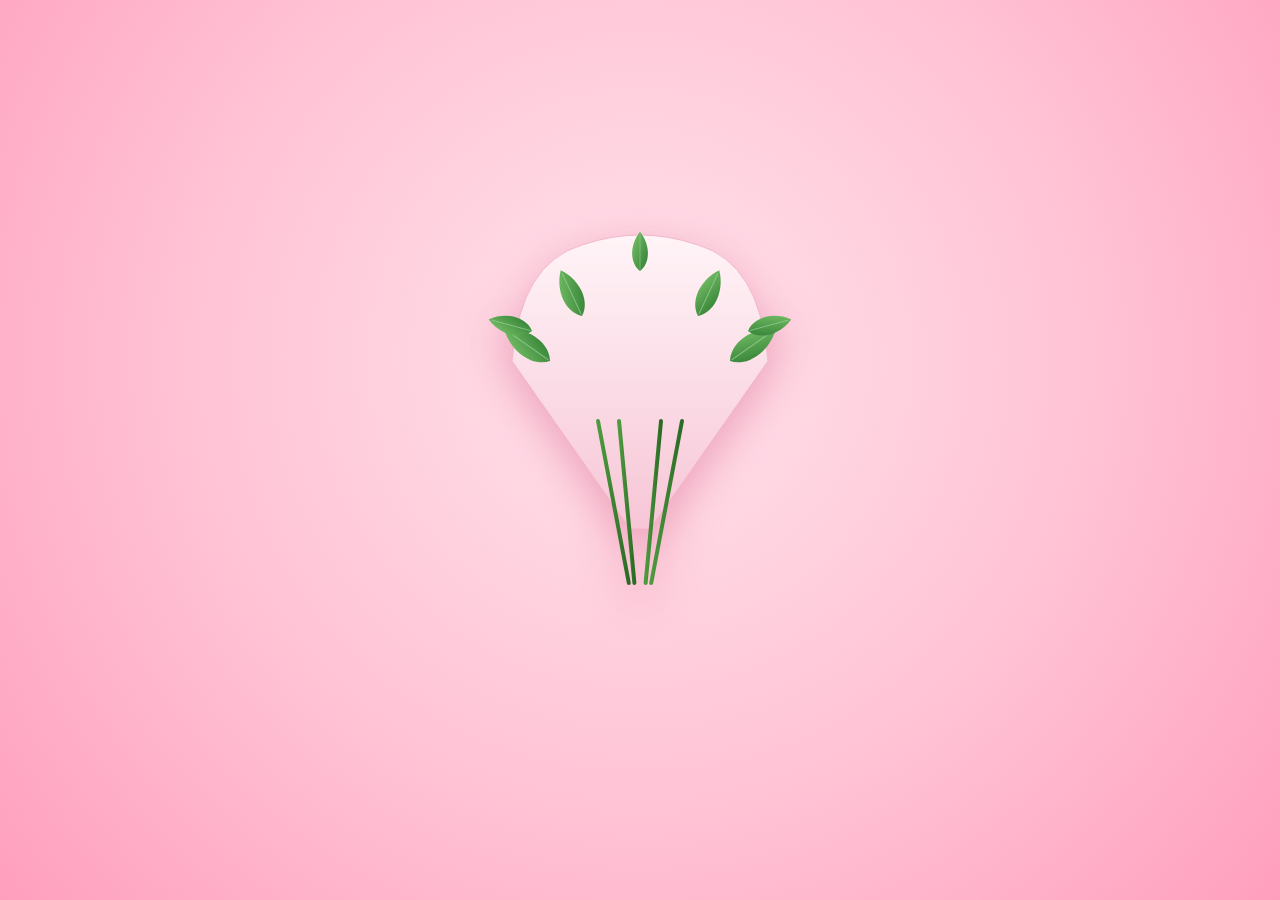
<file: 2010.html>
<!DOCTYPE html>
<html lang="vi">
<head>
<meta charset="UTF-8">
<meta name="viewport" content="width=device-width, initial-scale=1.0">
<title>Món quà 20/10 💖</title>
<link href="https://fonts.googleapis.com/css2?family=Dancing+Script:wght@600;700&family=Quicksand:wght@500;700&display=swap" rel="stylesheet">
<style>
  /* ================== CHỈNH SỬA Ở ĐÂY (xem phần CONFIG trong <script>) ================== */
  * { margin: 0; padding: 0; box-sizing: border-box; -webkit-tap-highlight-color: transparent; }
  html, body { width: 100%; height: 100%; overflow: hidden; font-family: 'Quicksand', sans-serif; background: #000; }
  .scene { position: fixed; inset: 0; display: none; align-items: center; justify-content: center; }
  .scene.active { display: flex; animation: fadeIn .8s ease; }
  @keyframes fadeIn { from { opacity: 0 } to { opacity: 1 } }

  /* ---------- CẢNH 1: MỞ QUÀ ---------- */
  #intro { background: radial-gradient(circle at 50% 40%, #ffe3ec 0%, #ffc2d4 55%, #ff9fbd 100%); flex-direction: column; gap: 18px; }
  #intro .bouquet { width: min(70vw, 300px); aspect-ratio: 300 / 380; transform-origin: 50% 90%;
                    filter: drop-shadow(0 14px 22px rgba(200,50,100,.35)); }
  #intro .bouquet.done { animation: sway 3.2s ease-in-out infinite; }
  #intro .bouquet svg { width: 100%; height: 100%; overflow: visible; }
  @keyframes sway { 0%,100% { transform: rotate(-3deg) } 50% { transform: rotate(3deg) translateY(-6px) } }
  /* từng bộ phận bó hoa bay vào ghép lại */
  .part { transform-box: fill-box; transform-origin: center; opacity: 0;
          transition: transform 1.1s cubic-bezier(.2,.9,.3,1.15), opacity .5s; }
  .part.in { opacity: 1; transform: none !important; }
  #intro .reveal { opacity: 0; transform: translateY(10px); transition: .6s; pointer-events: none; }
  #intro.ready .reveal { opacity: 1; transform: none; pointer-events: auto; }
  .btn { border: none; cursor: pointer; padding: 12px 30px; border-radius: 999px; font: 700 17px 'Quicksand'; color: #fff;
         background: linear-gradient(135deg, #ff5c8a, #ff8fb1); box-shadow: 0 6px 20px rgba(255,70,120,.45); transition: transform .2s; }
  .btn:hover { transform: scale(1.06); }
  .btn:active { transform: scale(.96); }
  #intro .hint { color: #c2477a; font-size: 14px; animation: blink 1.6s infinite; }
  @keyframes blink { 50% { opacity: .35 } }

  /* ---------- CẢNH 2: THIỆP HỒNG ---------- */
  #card { background: linear-gradient(160deg, #ffe6ee, #ffc9d9 50%, #ffb3c9); overflow: hidden; }
  #card .glow { position: absolute; width: 70vmin; height: 70vmin; border-radius: 50%;
                background: radial-gradient(circle, rgba(255,255,255,.75), rgba(255,255,255,0) 70%); }
  .cupid { position: absolute; top: 14px; font-size: 54px; animation: fly 3s ease-in-out infinite; }
  .cupid.l { left: 18px; } .cupid.r { right: 18px; transform: scaleX(-1); animation-delay: -1.5s; }
  @keyframes fly { 50% { margin-top: 12px } }
  .wing-heart { position: absolute; top: 12px; left: 50%; transform: translateX(-50%); font-size: 46px; display: flex; align-items: center; }
  .wing-heart span { line-height: 0; display: inline-block; animation: flap 1s ease-in-out infinite; }
  .wing-heart span.r { transform: scaleX(-1); }
  .wing-heart b { animation: beat 1s infinite; display: inline-block; }
  @keyframes flap { 50% { rotate: 18deg } }
  @keyframes beat { 0%,100% { transform: scale(1) } 30% { transform: scale(1.18) } }
  .balloon { position: absolute; border-radius: 50%; background: radial-gradient(circle at 30% 30%, #fff 0 8%, #ff9ab8 30%, #ff5c8a 100%);
             box-shadow: 0 8px 18px rgba(255,80,130,.3); animation: floatY 5s ease-in-out infinite; }
  @keyframes floatY { 50% { transform: translateY(-22px) } }
  .sparkle { position: absolute; color: #fff; text-shadow: 0 0 8px #fff; animation: twinkle 2s infinite; }
  @keyframes twinkle { 50% { opacity: .2; transform: scale(.6) } }
  .petal { position: absolute; top: -40px; z-index: 2; pointer-events: none; width: 14px; height: 18px; border-radius: 150% 0 150% 0;
           background: linear-gradient(135deg, #fff0f5, #ff9ab8 60%, #ff6f98); opacity: .9; box-shadow: 0 2px 4px rgba(255,80,130,.25);
           animation: petalFall linear infinite; }
  @keyframes petalFall {
    0%   { transform: translate(0, 0) rotate(0deg) rotateY(0deg); }
    25%  { transform: translate(40px, 27vh) rotate(90deg) rotateY(180deg); }
    50%  { transform: translate(-20px, 55vh) rotate(180deg) rotateY(360deg); }
    75%  { transform: translate(35px, 82vh) rotate(270deg) rotateY(540deg); }
    100% { transform: translate(0, 112vh) rotate(360deg) rotateY(720deg); }
  }
  .clouds { position: absolute; bottom: -40px; left: -5%; width: 110%; height: 150px; }
  .clouds i { position: absolute; bottom: 0; background: #fff; border-radius: 50%; filter: blur(2px); opacity: .95; }
  #title { position: relative; z-index: 3; text-align: center; padding: 0 16px; }
  #title h1 { font: 700 clamp(30px, 6vw, 64px) 'Dancing Script', cursive; color: #ff3f7a;
              text-shadow: 0 2px 0 #fff, 0 0 18px rgba(255,255,255,.9); min-height: 1.3em; }
  #title h2 { font: 700 clamp(26px, 5vw, 52px) 'Dancing Script', cursive; color: #e8336d; margin-top: 6px;
              text-shadow: 0 2px 0 #fff; min-height: 1.3em; }
  .caret::after { content: '|'; animation: blink .8s infinite; color: #ff3f7a; }
  #heartTrail { position: absolute; inset: 0; z-index: 2; pointer-events: none; }
  #letterBtn { position: absolute; left: 18px; bottom: 18px; z-index: 5; font-size: 40px; background: #fff; width: 64px; height: 64px;
               border-radius: 18px; border: none; cursor: pointer; box-shadow: 0 6px 16px rgba(255,80,130,.35); animation: beat 1.4s infinite; }
  #letterBtn::after { content: 'Mở thư'; position: absolute; left: 72px; top: 50%; transform: translateY(-50%); white-space: nowrap;
                      font: 700 14px 'Quicksand'; color: #d63a6c; background: #fff; padding: 4px 10px; border-radius: 8px; }

  /* ---------- CUỐN VỞ / LÁ THƯ (full màn hình) ---------- */
  #book-wrap { position: absolute; inset: 0; z-index: 10; display: none; align-items: center; justify-content: center;
               background: rgba(255,200,215,.55); backdrop-filter: blur(4px); perspective: 2000px; }
  #book-wrap.show { display: flex; animation: fadeIn .6s ease; }
  .book { position: relative; width: min(94vw, 760px); height: 92vh; height: 92dvh; transform-style: preserve-3d; }
  /* trang giấy vở: dòng kẻ + lề đỏ + lỗ gáy */
  .paper { position: absolute; inset: 0; border-radius: 6px 14px 14px 6px; box-shadow: 0 14px 40px rgba(200,60,110,.35);
           background:
             linear-gradient(90deg, transparent 54px, #ff8fa8 54px 56px, transparent 56px),
             repeating-linear-gradient(#fffdfd 0 33px, #cfe3ff 33px 34px);
           background-color: #fffdfd; background-attachment: local;
           padding: 34px 26px 90px 74px; overflow-y: auto; scroll-behavior: smooth;
           font: 600 clamp(16px, 2.4vw, 20px)/34px 'Quicksand'; color: #b23a64;
           scrollbar-width: thin; scrollbar-color: #ff9ab8 transparent; }
  .paper::-webkit-scrollbar { width: 5px; }
  .paper::-webkit-scrollbar-thumb { background: #ff9ab8; border-radius: 4px; }
  .paper p { margin: 0; }
  .paper .sign { font: 700 clamp(24px, 4vw, 32px)/34px 'Dancing Script'; text-align: right; margin-top: 34px; color: #e8336d; }
  .paper .end { text-align: center; margin-top: 34px; }
  .rings { position: absolute; left: -10px; top: 20px; bottom: 20px; width: 34px; z-index: 6; pointer-events: none;
           display: flex; flex-direction: column; justify-content: space-around; }
  .rings i { position: relative; display: block; height: 14px; border-radius: 8px; background: linear-gradient(#e6e6ea, #9a9aa5);
             box-shadow: 0 2px 3px rgba(0,0,0,.25); }
  .rings i::before { content: ''; position: absolute; left: 22px; width: 10px; height: 10px; margin-top: 2px; border-radius: 50%;
                     background: #e9c3cf; box-shadow: inset 0 1px 2px rgba(0,0,0,.35); }
  /* bìa vở = ảnh cô gái */
  .cover { position: absolute; inset: 0; z-index: 5; transform-origin: left center; transform-style: preserve-3d; cursor: pointer;
           transition: transform 1.5s cubic-bezier(.6,.1,.3,1), opacity .2s; }
  .cover > div { position: absolute; inset: 0; backface-visibility: hidden; border-radius: 6px 14px 14px 6px; overflow: hidden; }
  .cover .front img { width: 100%; height: 100%; object-fit: cover; display: block; }
  .cover .front .ph { width: 100%; height: 100%; font-size: 120px; }
  .ph { display: flex; align-items: center; justify-content: center; font-size: 80px; background: linear-gradient(135deg,#ffc2d4,#ff8fb1); }
  .cover .label { position: absolute; left: 0; right: 0; bottom: 0; padding: 60px 20px 26px; text-align: center; color: #fff;
                  background: linear-gradient(transparent, rgba(120,10,50,.65)); font: 700 clamp(30px, 6vw, 46px) 'Dancing Script'; }
  .cover .label small { display: block; font: 600 14px 'Quicksand'; opacity: .9; animation: blink 1.6s infinite; }
  .cover .back { background: #ffeaf1; transform: rotateY(180deg); }
  .book.open .cover { transform: rotateY(-180deg); opacity: 0; pointer-events: none;
                      transition: transform 1.5s cubic-bezier(.6,.1,.3,1), opacity .4s 1.1s; }

  /* ---------- CẢNH 3: LOADING ---------- */
  #loading { background: #000; flex-direction: column; gap: 14px; }
  #loading p { font: 700 30px 'Dancing Script'; color: #ff4f9a; text-shadow: 0 0 6px #ff4f9a, 0 0 18px #ff1f7a, 0 0 36px #ff1f7a; }
  .bar { width: min(60vw, 260px); height: 6px; border-radius: 6px; background: #2a0b18; overflow: hidden; box-shadow: 0 0 12px #ff1f7a55; }
  .bar i { display: block; height: 100%; width: 0; background: linear-gradient(90deg, #ff2f86, #ff9ac6); box-shadow: 0 0 10px #ff2f86; }
  #loading small { color: #ff8fc0; font-size: 13px; }

  /* ---------- CẢNH 4: TRÁI TIM 3D ---------- */
  #final { background: #000; }
  #final canvas { position: absolute; inset: 0; }
  .ring-wrap { position: absolute; bottom: 6%; left: 50%; transform: translateX(-50%); width: 140px; height: 110px; perspective: 900px; z-index: 3; }
  .ring { position: absolute; inset: 0; transform-style: preserve-3d; animation: spin 14s linear infinite; }
  .ring div { position: absolute; inset: 0; border-radius: 10px; overflow: hidden; border: 2px solid #ffd1e3; box-shadow: 0 0 16px #ff4f9a99;
              background: #ffc2d4; -webkit-box-reflect: below 6px linear-gradient(transparent 60%, rgba(255,255,255,.25)); }
  .ring img { width: 100%; height: 100%; object-fit: cover; }
  @keyframes spin { from { transform: rotateX(-8deg) rotateY(0) } to { transform: rotateX(-8deg) rotateY(360deg) } }
  #bigText { position: absolute; top: 8%; width: 100%; text-align: center; z-index: 3; font: 700 clamp(30px, 6vw, 60px) 'Dancing Script';
             color: #ffd6ea; text-shadow: 0 0 8px #ff4f9a, 0 0 20px #ff1f7a, 0 0 40px #ff1f7a; transition: opacity 1s; }
  #lyric { position: absolute; left: 0; right: 0; bottom: calc(6% + 140px); z-index: 3; padding: 0 16px; text-align: center;
           font: 700 clamp(17px, 3.6vw, 26px) 'Quicksand'; color: #ffe3f0; opacity: 0; transition: opacity .5s;
           text-shadow: 0 0 6px #ff4f9a, 0 0 16px #ff1f7a; }
  #musicBtn { position: fixed; top: 12px; right: 12px; z-index: 50; width: 40px; height: 40px; border-radius: 50%; border: none;
              background: rgba(255,255,255,.75); font-size: 18px; cursor: pointer; display: none; }
</style>
</head>
<body>

<!-- CẢNH 1 -->
<section id="intro" class="scene active">
  <div class="bouquet" id="bouquet"><svg id="bouquetSvg" viewBox="0 0 300 380"></svg></div>
  <button class="btn reveal" id="openGift">Mở quà 🎁</button>
  <div class="hint reveal">Chạm vào để mở nha...</div>
</section>

<!-- CẢNH 2 -->
<section id="card" class="scene">
  <div class="glow"></div>
  <div class="cupid l">👼🏹</div>
  <div class="cupid r">👼🏹</div>
  <div class="wing-heart">
    <span><svg width="48" height="34" viewBox="0 0 48 34"><path d="M46 20C38 6 22 0 2 4c6 3 9 6 10 8-5 0-8 1-10 3 6 1 10 3 12 5-4 1-6 3-7 5 12 2 26 0 39-5z" fill="#fff" stroke="#ffb3c9" stroke-width="2"/></svg></span>
    <b>💗</b>
    <span class="r"><svg width="48" height="34" viewBox="0 0 48 34"><path d="M46 20C38 6 22 0 2 4c6 3 9 6 10 8-5 0-8 1-10 3 6 1 10 3 12 5-4 1-6 3-7 5 12 2 26 0 39-5z" fill="#fff" stroke="#ffb3c9" stroke-width="2"/></svg></span>
  </div>
  <div id="deco"></div>
  <div class="clouds" id="clouds"></div>
  <canvas id="heartTrail"></canvas>
  <div id="title"><h1 id="t1"></h1><h2 id="t2"></h2></div>
  <button id="letterBtn" style="display:none">💌</button>


  <div id="book-wrap">
    <div class="book" id="book">
      <div class="paper" id="paper">
        <div id="letterText"></div>
        <div class="sign" id="letterSign"></div>
        <div class="end"><button class="btn" id="nextBtn" style="display:none">Còn nữa nè ➜</button></div>
      </div>
      <div class="rings" id="rings"></div>
      <div class="cover" id="cover">
        <div class="front" id="coverPhoto"><div class="label">Gửi em 💝<small>Chạm để mở vở</small></div></div>
        <div class="back"></div>
      </div>
    </div>
  </div>
</section>

<!-- CẢNH 3 -->
<section id="loading" class="scene">
  <p>Loading...</p>
  <div class="bar"><i id="barFill"></i></div>
  <small id="pct">0%</small>
</section>

<!-- CẢNH 4 -->
<section id="final" class="scene">
  <canvas id="space"></canvas>
  <div id="bigText"></div>
  <div id="lyric"></div>
  <div class="ring-wrap"><div class="ring" id="ring"></div></div>
</section>

<button id="musicBtn">🎵</button>
<audio id="bgm" loop></audio>

<script>
/* =====================================================================
   CONFIG — sửa nội dung tại đây
   - Bỏ ảnh vào cùng thư mục, đặt tên anh1.jpg, anh2.jpg ... (hoặc đổi tên bên dưới)
   - Bỏ file nhạc music.mp3 vào cùng thư mục (không có cũng không sao)
   ===================================================================== */
const CONFIG = {
  title: "Happy Vietnamese Women's Day 20/10",
  name: "Thùy Linh ❤",
  letter: [
    "Gửi em, cô gái anh thương nhất 💕",
    "Nhân ngày 20/10, anh chúc em luôn xinh đẹp, vui vẻ và hạnh phúc.",
    "Mong rằng nụ cười sẽ luôn nở trên môi em.",
    "Em nhớ uống thuốc đầy đủ, nghỉ ngơi nhiều để mau khỏe lại nha, anh xót lắm đó 🥺",
    "Chúc em nhanh khỏi bệnh, để còn cùng anh đi chơi thật nhiều nơi nữa 💪",
    "Yêu em nhiều lắm! 🥰"
  ],
  sign: "Người yêu em ♡",
  photos: ["https://i.ibb.co/bgfjSk2S/474751916-1610929126198349-2584636911917566244-n.jpg", "https://i.ibb.co/mrzQW99f/1000050449.jpg", "https://i.ibb.co/ZyjQHKd/527577265-1749544032336857-2145318258539940440-n.jpg", "https://i.ibb.co/CGS8Nfs/1000049981.jpg", "https://i.ibb.co/HpqHn8Ss/1000049724.webp", "https://i.ibb.co/3m75vbKg/1000050140.jpg"],
  music: "music.mp3",
  // Dán link YouTube của bài hát vào đây (để trống "" thì dùng file music.mp3 ở trên)
  youtube: "https://www.youtube.com/shorts/dPkRwXX3oKU",
  youtubeStart: 0,   // bắt đầu phát từ giây thứ mấy
  // Lời bài hát hiện ở cảnh cuối, chạy theo nhạc: [giây trong video, "câu hát"]
  // Mở video, xem câu nào bắt đầu ở giây thứ mấy rồi điền vào. Để trống [] thì không hiện.
  // Ví dụ: [3.5, "Câu hát thứ nhất"], [7.2, "Câu hát thứ hai"],
  lyrics: [
  ],
  particleName: "Thùy Linh",   // chữ mà các hạt gom lại ở cảnh cuối
  floatTexts: [
  "Bé cưng 20/10 vui vẻ 🌷",
  "Hôm nay em là nhất trần đời 👑",
  "Ăn ngoan, ngủ ngoan nhé",
  "Xinh đẹp số 1 thế giới ✨",
  "Cười lên cái nào 🥰",
  "Thương em nhất quả đất 💖",
  "Có anh ở đây rồi nè",
  "Yêu công chúa nhiều lắmm 💕",
  "20/10 rực rỡ 🌹",
  "Yêu em 💕",
  "Always smile ✨",
  "Bé cưng 💖",
  "My princess 👑",
  "Hạnh phúc nhé 🌸",
  "Thương em 🥰",
  "Only you 💫",
  "Mau khỏe nha em 🍀",
  "Hết ốm nhanh nhé 💪"
],
  bigTexts: [
  "Chúc em 20/10 thật hạnh phúc 🌹",
  "Cảm ơn Công chúa ✨",
  "Mau khỏi bệnh nha em 💊💖",
  "Yêu em nhiều 💕",
  "Mãi là công chúa của anh nhé 👑"
]
};

const $ = id => document.getElementById(id);
const sleep = ms => new Promise(r => setTimeout(r, ms));
function go(id) { document.querySelectorAll('.scene').forEach(s => s.classList.remove('active')); $(id).classList.add('active'); }

// Ảnh: nếu không tìm thấy file thì hiện khung hồng thay thế
function makePhoto(src, emoji = '💖') {
  const img = new Image();
  img.src = src; img.alt = '';
  img.onerror = () => { const d = document.createElement('div'); d.className = 'ph'; d.textContent = emoji; img.replaceWith(d); };
  return img;
}

// Nhạc: ưu tiên YouTube nếu có link, không thì dùng file mp3
const bgm = $('bgm');
const setIcon = on => $('musicBtn').textContent = on ? '🎵' : '🔇';
const ytId = (CONFIG.youtube.match(/(?:v=|youtu\.be\/|embed\/|shorts\/|live\/)([\w-]{11})/) || [])[1]
          || (/^[\w-]{11}$/.test(CONFIG.youtube.trim()) ? CONFIG.youtube.trim() : '');
let yt = null, ytReady = false, ytWant = false, ytPlaying = false;
const music = {
  play() {
    const show = () => $('musicBtn').style.display = 'block';
    if (ytId) { show(); ytWant = true; if (ytReady) yt.playVideo(); return; }
    bgm.play().then(show).catch(() => {});
  },
  toggle() {
    if (ytId) { if (!ytReady) return; ytPlaying ? yt.pauseVideo() : yt.playVideo(); return; }
    bgm.paused ? bgm.play() : bgm.pause();
  },
  time() { return ytId ? (ytReady ? yt.getCurrentTime() : 0) : bgm.currentTime; }
};
if (ytId) {
  const box = document.createElement('div');
  box.id = 'yt';
  box.style.cssText = 'position:fixed;left:-9999px;top:0;width:200px;height:200px;opacity:0;pointer-events:none';
  document.body.appendChild(box);
  window.onYouTubeIframeAPIReady = () => {
    yt = new YT.Player('yt', {
      videoId: ytId,
      playerVars: { autoplay: 0, controls: 0, loop: 1, playlist: ytId, start: CONFIG.youtubeStart | 0, playsinline: 1 },
      events: {
        onReady: () => { ytReady = true; yt.setVolume(100); if (ytWant) yt.playVideo(); },
        onStateChange: e => { ytPlaying = e.data === YT.PlayerState.PLAYING; if (e.data !== YT.PlayerState.BUFFERING) setIcon(ytPlaying); }
      }
    });
  };
  const s = document.createElement('script');
  s.src = 'https://www.youtube.com/iframe_api';
  document.head.appendChild(s);
} else {
  bgm.src = CONFIG.music;
}
$('musicBtn').onclick = () => music.toggle();
bgm.onplay = () => setIcon(true);
bgm.onpause = () => setIcon(false);


/* ---------------- BÓ HOA SVG (ghép từng phần) ---------------- */
function buildBouquet() {
  const svg = $('bouquetSvg');
  const R = (a, b) => a + Math.random() * (b - a);
  // Bảng màu hoa: [đáy cánh (đậm), mép cánh (sáng), nhụy]
  const COLORS = {
    red:   ['#8e0a24', '#e8344f', '#5e0618'],
    pink:  ['#c2185b', '#ff8fb5', '#8a0f40'],
    light: ['#e86a92', '#ffe0ea', '#c94a74'],
    peach: ['#e2725b', '#ffd3c2', '#b4513d']
  };
  let defs = '<defs>';
  for (const [k, [a, b, c]] of Object.entries(COLORS)) {
    defs += `<linearGradient id="pt-${k}" x1="0" y1="1" x2="0" y2="0"><stop offset="0" stop-color="${a}"/><stop offset=".75" stop-color="${b}"/><stop offset="1" stop-color="${b}" stop-opacity=".9"/></linearGradient>
             <radialGradient id="ct-${k}"><stop offset="0" stop-color="${c}"/><stop offset="1" stop-color="${a}"/></radialGradient>`;
  }
  defs += `<linearGradient id="leaf" x1="0" y1="0" x2="1" y2="1"><stop offset="0" stop-color="#7cc46b"/><stop offset="1" stop-color="#2e7d32"/></linearGradient>
    <linearGradient id="stem" x1="0" x2="1"><stop offset="0" stop-color="#4f9a3f"/><stop offset="1" stop-color="#2b6b25"/></linearGradient>
    <linearGradient id="paperBack" x1="0" y1="0" x2="0" y2="1"><stop offset="0" stop-color="#fff4f7"/><stop offset="1" stop-color="#f7c6d6"/></linearGradient>
    <linearGradient id="paperFront" x1="0" y1="0" x2="1" y2="0"><stop offset="0" stop-color="#f48fb1"/><stop offset=".5" stop-color="#ffc1d6"/><stop offset="1" stop-color="#ec7aa3"/></linearGradient>
    <linearGradient id="ribbon" x1="0" y1="0" x2="0" y2="1"><stop offset="0" stop-color="#ff5c8a"/><stop offset="1" stop-color="#c2185b"/></linearGradient>
    <filter id="soft" x="-20%" y="-20%" width="140%" height="140%"><feDropShadow dx="0" dy="2" stdDeviation="1.6" flood-color="#5a0a20" flood-opacity=".35"/></filter>
  </defs>`;

  const petal = (r, w = .62) =>
    `M0 0 C${r * w} ${-r * .15},${r * w * .95} ${-r * .85},0 ${-r} C${-r * w * .95} ${-r * .85},${-r * w} ${-r * .15},0 0Z`;

  // Hoa hồng: 3 vòng cánh + nụ xoắn ở giữa
  function rose(cx, cy, r, color) {
    r *= 1.2;   // hoa to hơn chút cho bó đầy đặn
    let g = `<g class="part" filter="url(#soft)"><g transform="translate(${cx} ${cy})">`;
    const rings = [[6, 1, 0], [5, .78, 30], [4, .55, 12]];
    for (const [n, k, off] of rings) {
      for (let i = 0; i < n; i++) {
        const a = off + i * 360 / n + R(-8, 8);
        g += `<path d="${petal(r * k * R(.92, 1.05))}" transform="rotate(${a})" fill="url(#pt-${color})"
               stroke="${COLORS[color][0]}" stroke-opacity=".35" stroke-width=".6"/>`;
      }
    }
    g += `<circle r="${r * .32}" fill="url(#ct-${color})"/>`;
    // đường xoắn cánh trong cùng
    const c = COLORS[color][1];
    g += `<path d="M${-r * .22} 0 A${r * .22} ${r * .22} 0 1 1 ${r * .1} ${r * .2}" fill="none" stroke="${c}" stroke-width="1.4" opacity=".8"/>
          <path d="M${r * .12} ${-r * .05} A${r * .12} ${r * .12} 0 1 1 ${-r * .08} ${r * .1}" fill="none" stroke="${c}" stroke-width="1.1" opacity=".7"/>`;
    return g + '</g></g>';
  }
  const leaf = (x, y, rot, s = 1) =>
    `<g class="part"><g transform="translate(${x} ${y}) rotate(${rot}) scale(${s})">
       <path d="M0 0 C14 -10,16 -36,0 -56 C-16 -36,-14 -10,0 0Z" fill="url(#leaf)"/>
       <path d="M0 -2 L0 -52" stroke="#a5d6a7" stroke-width="1" opacity=".7"/></g></g>`;
  // Hoa bi trắng
  function babyBreath(x, y) {
    let g = `<g class="part">`;
    for (let i = 0; i < 9; i++) {
      const dx = R(-14, 14), dy = R(-14, 10);
      g += `<path d="M${x} ${y + 16} L${x + dx} ${y + dy}" stroke="#8bbf7a" stroke-width=".8"/>
            <circle cx="${x + dx}" cy="${y + dy}" r="${R(2.2, 3.4)}" fill="#fff" stroke="#f3dbe4" stroke-width=".5"/>`;
    }
    return g + '</g>';
  }

  // Thứ tự ghép: giấy sau → lá → cành → hoa → hoa bi → giấy trước → nơ
  const parts = [];
  parts.push(`<g class="part"><path d="M22 150 Q30 52 92 34 Q150 14 208 34 Q270 52 278 150 L160 318 L140 318 Z" fill="url(#paperBack)" stroke="#f3b6c9"/></g>`);
  [[60, 150, -55], [240, 150, 55], [92, 105, -25, .9], [208, 105, 25, .9], [42, 120, -75, .8], [258, 120, 75, .8], [150, 60, 0, .7]]
    .forEach(a => parts.push(leaf(...a)));
  parts.push(`<g class="part">${[-14, -7, 0, 7, 14].map(d => `<path d="M${150 + d * 3} 210 L${150 + d * .8} 372" stroke="url(#stem)" stroke-width="4" stroke-linecap="round"/>`).join('')}</g>`);
  [[150, 92, 34, 'red'], [100, 112, 29, 'pink'], [200, 112, 29, 'pink'], [124, 152, 28, 'red'],
   [178, 152, 28, 'red'], [66, 150, 23, 'light'], [234, 150, 23, 'light'], [150, 52, 24, 'peach'],
   [112, 66, 21, 'light'], [190, 66, 21, 'light'], [150, 140, 22, 'pink']]
    .forEach(a => parts.push(rose(...a)));
  [[78, 96], [222, 96], [150, 116], [44, 132], [256, 132], [130, 40], [172, 40]].forEach(a => parts.push(babyBreath(...a)));
  parts.push(`<g class="part"><path d="M36 168 Q150 222 264 168 L168 322 L132 322 Z" fill="url(#paperFront)" stroke="#e46a95"/>
    <path d="M150 210 L150 320 M100 196 L140 318 M200 196 L160 318" stroke="#fff" stroke-opacity=".45" stroke-width="1.2" fill="none"/></g>`);
  parts.push(`<g class="part"><g transform="translate(150 300)">
    <path d="M0 0 C-30 -26,-52 -4,-38 10 C-28 20,-10 8,0 0Z" fill="url(#ribbon)"/>
    <path d="M0 0 C30 -26,52 -4,38 10 C28 20,10 8,0 0Z" fill="url(#ribbon)"/>
    <path d="M-4 4 L-22 46 L-12 40 L-6 50 L2 6Z M4 4 L22 46 L12 40 L6 50 L-2 6Z" fill="#d81b60"/>
    <ellipse rx="9" ry="8" fill="#ff7aa2"/></g></g>`);

  svg.innerHTML = defs + parts.join('');

  // Đặt mỗi phần ở vị trí ngẫu nhiên rồi lần lượt bay về ghép thành bó
  const els = [...svg.querySelectorAll('.part')];
  els.forEach(el => {
    const a = R(0, Math.PI * 2), d = R(220, 420);
    el.style.transform = `translate(${Math.cos(a) * d}px, ${Math.sin(a) * d}px) rotate(${R(-200, 200)}deg) scale(${R(.2, .6)})`;
  });
  requestAnimationFrame(() => requestAnimationFrame(() => {
    els.forEach((el, i) => setTimeout(() => el.classList.add('in'), 300 + i * 110));
    setTimeout(() => { $('bouquet').classList.add('done'); $('intro').classList.add('ready'); }, 300 + els.length * 110 + 1100);
  }));
}
buildBouquet();


/* ---------------- CẢNH 1 → 2 ---------------- */
$('openGift').onclick = () => {
  music.play();
  go('card');
  buildDeco();
  startCard();
};

/* ---------------- CẢNH 2: trang trí ---------------- */
function buildDeco() {
  const deco = $('deco');
  const balloons = [[8, 62, 46], [86, 30, 38], [78, 66, 34], [20, 28, 26], [60, 80, 22]];
  balloons.forEach(([x, y, s], i) => {
    const b = document.createElement('div');
    b.className = 'balloon';
    Object.assign(b.style, { left: x + '%', top: y + '%', width: s + 'px', height: s + 'px', animationDelay: -i * 1.1 + 's' });
    deco.appendChild(b);
  });
  for (let i = 0; i < 16; i++) {
    const s = document.createElement('div');
    s.className = 'sparkle'; s.textContent = '✦';
    Object.assign(s.style, { left: Math.random() * 96 + '%', top: Math.random() * 85 + '%',
      fontSize: 10 + Math.random() * 18 + 'px', animationDelay: -Math.random() * 2 + 's' });
    deco.appendChild(s);
  }
  // Cánh hoa rơi
  for (let i = 0; i < 24; i++) {
    const p = document.createElement('div');
    p.className = 'petal';
    const s = .6 + Math.random() * .8, dur = 7 + Math.random() * 6;
    Object.assign(p.style, { left: Math.random() * 100 + '%', width: 14 * s + 'px', height: 18 * s + 'px',
      animationDuration: dur + 's', animationDelay: -Math.random() * dur + 's' });
    deco.appendChild(p);
  }
  const clouds = $('clouds');
  for (let i = 0; i < 14; i++) {
    const c = document.createElement('i');
    const w = 90 + Math.random() * 120;
    Object.assign(c.style, { left: i * 7.5 - 3 + '%', width: w + 'px', height: w * .75 + 'px', bottom: -w * .25 + Math.random() * 30 + 'px' });
    clouds.appendChild(c);
  }
}

// Hiệu ứng gõ chữ
// scroller: khung cần tự cuộn theo chữ (nếu người xem tự kéo lên đọc lại thì không giật xuống)
async function typeText(el, text, speed = 70, scroller) {
  el.classList.add('caret');
  for (const ch of [...text]) {
    const atBottom = scroller && scroller.scrollHeight - scroller.scrollTop - scroller.clientHeight < 40;
    el.textContent += ch;
    if (atBottom) scroller.scrollTop = scroller.scrollHeight;
    await sleep(speed);
  }
  el.classList.remove('caret');
}

// Vệt tim bay quanh tiêu đề
function heartTrail() {
  const cv = $('heartTrail'), ctx = cv.getContext('2d');
  let W, H, parts = [], t = 0;
  const resize = () => { W = cv.width = innerWidth; H = cv.height = innerHeight; };
  resize(); addEventListener('resize', resize);
  (function loop() {
    if (!$('card').classList.contains('active')) return;
    t += 0.025;
    // Điểm phát chạy theo đường cong số 8 quanh chữ
    const ex = W / 2 + Math.sin(t) * W * 0.32, ey = H / 2 + Math.sin(t * 2) * H * 0.12 + 10;
    for (let i = 0; i < 2; i++) parts.push({ x: ex, y: ey, vx: (Math.random() - .5) * 1.6, vy: (Math.random() - .5) * 1.6 - .4,
                                             life: 1, s: 10 + Math.random() * 12 });
    ctx.clearRect(0, 0, W, H);
    parts = parts.filter(p => (p.life -= 0.008) > 0);
    for (const p of parts) {
      p.x += p.vx; p.y += p.vy;
      ctx.globalAlpha = p.life;
      ctx.fillStyle = `hsl(${340 + Math.random() * 10},90%,${60 + p.life * 15}%)`;
      drawHeart(ctx, p.x, p.y, p.s * p.life);
    }
    ctx.globalAlpha = 1;
    requestAnimationFrame(loop);
  })();
}
function drawHeart(ctx, x, y, s) {
  ctx.beginPath();
  ctx.moveTo(x, y + s * .3);
  ctx.bezierCurveTo(x, y, x - s * .5, y, x - s * .5, y + s * .3);
  ctx.bezierCurveTo(x - s * .5, y + s * .6, x, y + s * .8, x, y + s);
  ctx.bezierCurveTo(x, y + s * .8, x + s * .5, y + s * .6, x + s * .5, y + s * .3);
  ctx.bezierCurveTo(x + s * .5, y, x, y, x, y + s * .3);
  ctx.fill();
}

async function startCard() {
  heartTrail();
  await sleep(600);
  await typeText($('t1'), CONFIG.title, 80);
  await sleep(300);
  await typeText($('t2'), CONFIG.name, 110);
  await sleep(500);
  $('letterBtn').style.display = 'block';
}

/* ---------------- LÁ THƯ / QUYỂN SÁCH ---------------- */
$('coverPhoto').prepend(makePhoto(CONFIG.photos[0], '🥰'));   // bìa vở = ảnh cô gái
for (let i = 0; i < 14; i++) $('rings').appendChild(document.createElement('i'));   // gáy lò xo
$('letterBtn').onclick = () => {
  $('letterBtn').style.display = 'none';
  $('book-wrap').classList.add('show');
};
let opened = false;
$('cover').onclick = async () => {
  if (opened) return;
  opened = true;
  $('book').classList.add('open');
  await sleep(1500);
  const box = $('letterText'), page = $('paper');
  for (const line of CONFIG.letter) {
    const p = document.createElement('p'); box.appendChild(p);
    await typeText(p, line, 45, page);
  }
  await typeText($('letterSign'), CONFIG.sign, 80, page);
  $('nextBtn').style.display = 'inline-block';
  page.scrollTop = page.scrollHeight;
};
$('nextBtn').onclick = async () => {
  $('nextBtn').style.display = 'none';
  $('book').classList.remove('open');   // gập sách lại
  await sleep(1500);
  startLoading();
};

/* ---------------- CẢNH 3: LOADING ---------------- */
async function startLoading() {
  go('loading');
  for (let i = 0; i <= 100; i++) {
    $('barFill').style.width = i + '%';
    $('pct').textContent = i + '%';
    await sleep(25 + Math.random() * 30);
  }
  await sleep(400);
  go('final');
  startFinal();
}

/* ---------------- CẢNH 4: TRÁI TIM HẠT 3D + CHỮ BAY ---------------- */
function startFinal() {
  // Vòng ảnh xoay 3D
  const ring = $('ring'), n = CONFIG.photos.length, r = Math.round(140 / 2 / Math.tan(Math.PI / n)) + 20;
  CONFIG.photos.forEach((src, i) => {
    const d = document.createElement('div');
    d.style.transform = `rotateY(${i * 360 / n}deg) translateZ(${r}px)`;
    d.appendChild(makePhoto(src));
    ring.appendChild(d);
  });

  // Chữ to đổi lần lượt
  let bi = 0;
  const big = $('bigText');
  big.textContent = CONFIG.bigTexts[0];
  setInterval(() => {
    big.style.opacity = 0;
    setTimeout(() => { bi = (bi + 1) % CONFIG.bigTexts.length; big.textContent = CONFIG.bigTexts[bi]; big.style.opacity = 1; }, 1000);
  }, 4000);

  const cv = $('space'), ctx = cv.getContext('2d');
  let W, H, scale;
  const resize = () => { W = cv.width = innerWidth; H = cv.height = innerHeight; scale = Math.min(W, H) / 54; };
  resize(); addEventListener('resize', resize);

  // Tạo các hạt hình trái tim 3D
  const heart = [];
  for (let i = 0; i < 3500; i++) {
    const t = Math.random() * Math.PI * 2;
    const k = Math.pow(Math.random(), 0.35);        // đậm ở viền, thưa ở giữa
    const x = 16 * Math.pow(Math.sin(t), 3) * k + (Math.random() - .5) * 1.2;
    const y = -(13 * Math.cos(t) - 5 * Math.cos(2 * t) - 2 * Math.cos(3 * t) - Math.cos(4 * t)) * k;
    const z = (Math.random() - .5) * 10 * Math.sqrt(1 - k * k + 0.05);
    // hx/hy/hz: vị trí trên trái tim; x/y/z: vị trí hiện tại (bắt đầu rải rác khắp nơi)
    heart.push({ hx: x, hy: y, hz: z, x: (Math.random() - .5) * 80, y: (Math.random() - .5) * 60, z: (Math.random() - .5) * 40,
                 hue: 320 + Math.random() * 30, l: 55 + Math.random() * 30 });
  }
  // Điểm của chữ tên: vẽ chữ lên canvas ẩn rồi lấy các điểm có màu
  let named = false, toHeart = false, nameAt = 0;
  const nameFont = "700 160px 'Dancing Script', cursive";
  document.fonts.load(nameFont, CONFIG.particleName).catch(() => {}).then(() => {
    const c = document.createElement('canvas'), g = c.getContext('2d');
    c.width = 1000; c.height = 260;
    g.font = nameFont; g.textAlign = 'center'; g.textBaseline = 'middle';
    const tw = Math.max(1, g.measureText(CONFIG.particleName).width);
    g.fillText(CONFIG.particleName, 500, 130);
    const d = g.getImageData(0, 0, c.width, c.height).data, pts = [];
    for (let y = 0; y < c.height; y += 3) for (let x = 0; x < c.width; x += 3)
      if (d[(y * c.width + x) * 4 + 3] > 128) pts.push([x - 500, y - 130]);
    if (!pts.length) { toHeart = true; return; }
    const k = Math.min(44 / tw, 0.075);   // chữ vừa khung, không rộng hơn ~44 đơn vị
    for (const p of heart) {
      const [px, py] = pts[Math.random() * pts.length | 0];
      p.nx = px * k + (Math.random() - .5) * .3; p.ny = py * k - 2 + (Math.random() - .5) * .3; p.nz = (Math.random() - .5) * 1.5;
    }
    named = true; nameAt = performance.now();
  });
  if (!CONFIG.particleName) toHeart = true;

  // Lời bài hát
  const lyricEl = $('lyric'), lyrics = [...CONFIG.lyrics].sort((a, b) => a[0] - b[0]);
  let lyricIdx = -1;
  function updateLyric() {
    if (!lyrics.length) return;
    const t = music.time();
    let i = -1;
    while (i + 1 < lyrics.length && lyrics[i + 1][0] <= t) i++;
    if (i === lyricIdx) return;
    lyricIdx = i;
    lyricEl.style.opacity = 0;
    setTimeout(() => { lyricEl.textContent = i >= 0 ? lyrics[i][1] : ''; lyricEl.style.opacity = i >= 0 ? 1 : 0; }, 300);
  }
  // Sao nền
  const stars = Array.from({ length: 220 }, () => ({ x: Math.random(), y: Math.random(), r: Math.random() * 1.4, p: Math.random() * 6 }));
  // Chữ bay từ xa lại gần
  const words = Array.from({ length: 22 }, () => newWord(true));
  function newWord(rand) {
    return { text: CONFIG.floatTexts[Math.random() * CONFIG.floatTexts.length | 0],
             x: (Math.random() - .5) * 2.2, y: (Math.random() - .5) * 1.8, z: rand ? Math.random() * 4 + .3 : 4.3 };
  }

  let rot = 0, time = 0;
  (function loop() {
    time += 0.016;
    // Giữ chữ tên ~6 giây (tính từ lúc bắt đầu gom) rồi cho hạt tan ra, bay về thành trái tim
    if (!toHeart && named && performance.now() - nameAt > 6000) {
      toHeart = true;
      for (const p of heart) { p.x += (Math.random() - .5) * 14; p.y += (Math.random() - .5) * 14; p.z += (Math.random() - .5) * 14; }
    }
    if (toHeart) rot += 0.008;
    updateLyric();
    ctx.fillStyle = 'rgba(0,0,0,.35)';
    ctx.fillRect(0, 0, W, H);

    for (const s of stars) {
      ctx.fillStyle = `rgba(255,255,255,${0.3 + 0.7 * Math.abs(Math.sin(time + s.p))})`;
      ctx.fillRect(s.x * W, s.y * H, s.r + .5, s.r + .5);
    }

    // Nhịp đập trái tim
    const beat = !toHeart ? 1 : 1 + 0.08 * Math.pow(Math.max(0, Math.sin(time * 4.5)), 6) + 0.04 * Math.sin(time * 9) ** 8;
    const cx = W / 2, cy = H * 0.44, cos = Math.cos(rot), sin = Math.sin(rot);
    ctx.globalCompositeOperation = 'lighter';
    for (const p of heart) {
      if (toHeart) { p.x += (p.hx - p.x) * .035; p.y += (p.hy - p.y) * .035; p.z += (p.hz - p.z) * .035; }
      else if (named) { p.x += (p.nx - p.x) * .05; p.y += (p.ny - p.y) * .05; p.z += (p.nz - p.z) * .05; }
      const x = p.x * cos - p.z * sin, z = p.x * sin + p.z * cos;
      const f = 60 / (60 + z);
      const sx = cx + x * scale * beat * f, sy = cy + p.y * scale * beat * f;
      ctx.fillStyle = `hsla(${p.hue},100%,${p.l}%,${0.55 * f})`;
      ctx.fillRect(sx, sy, 1.8 * f, 1.8 * f);
    }
    ctx.globalCompositeOperation = 'source-over';

    // Chữ bay
    words.sort((a, b) => b.z - a.z);
    for (let i = 0; i < words.length; i++) {
      const w = words[i];
      w.z -= 0.006;
      if (w.z < 0.25) { words[i] = newWord(false); continue; }
      const sx = cx + (w.x / w.z) * W * 0.35, sy = H / 2 + (w.y / w.z) * H * 0.35;
      const size = Math.min(40, 16 / w.z);
      const alpha = Math.min(1, (4.3 - w.z) / 1.2) * Math.min(1, (w.z - .25) * 3);
      ctx.font = `700 ${size}px 'Dancing Script', cursive`;
      ctx.textAlign = 'center';
      ctx.shadowColor = '#ff1f7a'; ctx.shadowBlur = 12;
      ctx.fillStyle = `rgba(255,190,225,${alpha})`;
      ctx.fillText(w.text, sx, sy);
      ctx.shadowBlur = 0;
    }
    requestAnimationFrame(loop);
  })();
}
</script>
</body>
</html>
</file>
